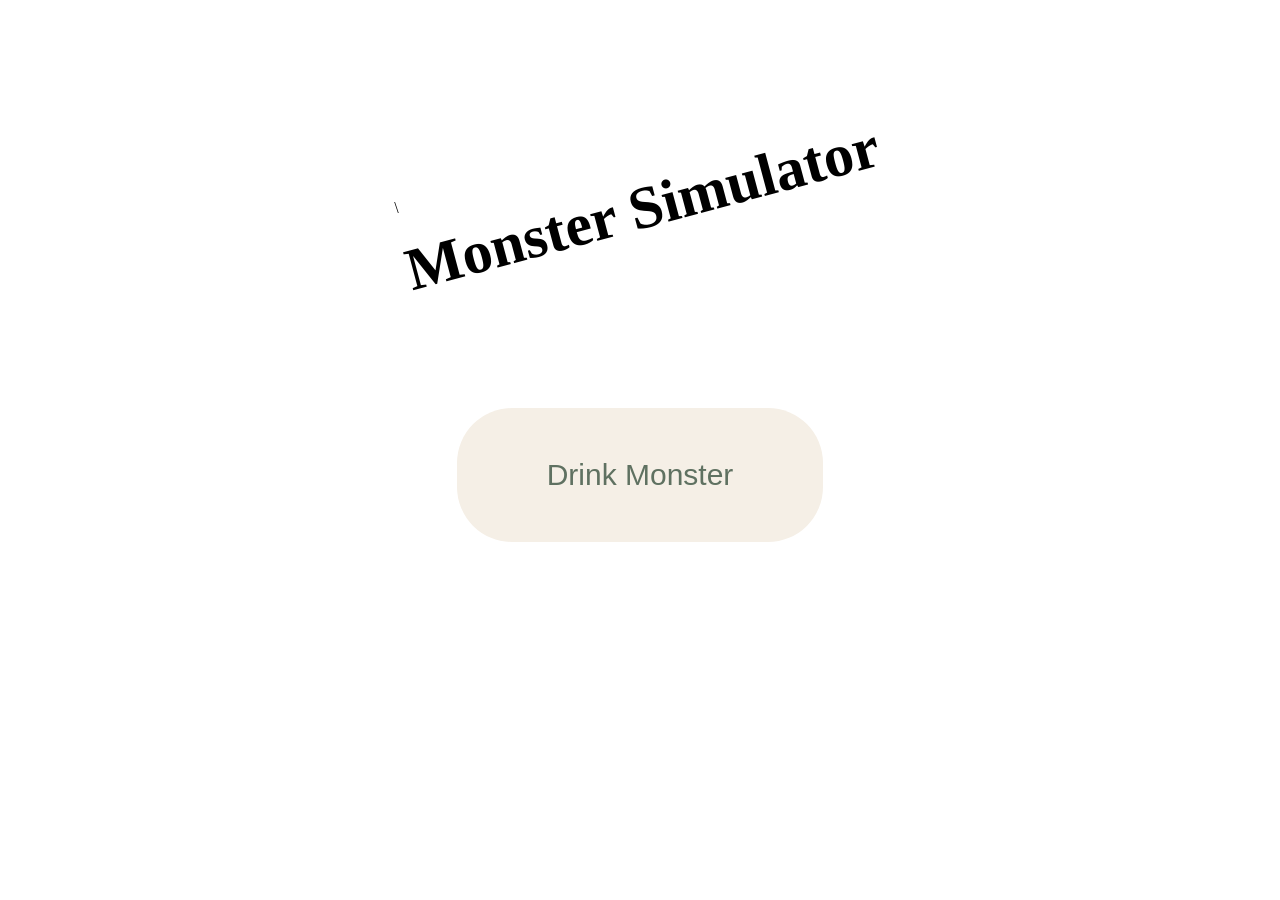
<file: index.html>
<!DOCTYPE html>
<html>
  <head>
    <title> Hello World </title>
    <link rel="stylesheet" href="style.css">
  </head>
  <body>
    <div id = "box2">\
      <h1 id = "maintext">Monster Simulator</h1>
    </div>
    <button id = "buttonmain">Drink Monster</button>
    <div id = "box3">
      <h1 id = "monstercounter"> </h1>
    </div>
    <script src = "index.js"></script>
  </body>
</html>
</file>
<file: style.css>
#box1{
   height: 500px;
   position: relative;
   border: 1px solid;
}
#box2{
   height: 400px;
   display: flex;
   border: none;
   align-items: center;
   justify-content: center;
}
#box3{
   height: 70px;
   display: flex;
   border: none;
   align-items: center;
   justify-content: center;
}
#monstercounter{
    font-family:'Trebuchet MS', 'Lucida Sans Unicode', 'Lucida Grande', 'Lucida Sans', Arial, sans-serif;
    color:indigo;
}
#maintext{
    font-size: 60px;
    font-family: Georgia, 'Times New Roman', Times, serif;
    transform: rotateZ(-15deg);
    animation: myRotate;
    animation-duration: 5s;
    animation-iteration-count: infinite;
}
#buttonmain{
    background-color: #f5efe6;
    display: block;
    padding-top: 50px;
    padding-bottom: 50px;
    padding-left: 90px;
    padding-right: 90px;
    margin-left: auto;
    margin-right: auto;
    font-size: 30px;
    color: #5f7161;
    border: none;
    border-radius: 55px;
    cursor: pointer;
}
#buttonmain:hover{
    background-color: #e8dfca;
    transition: background-color 0.25s;
}
#buttonmain:active{
    background-color:#f9f9f9;
    transition: background-color 0.10s;
}
@keyframes myRotate{
    50%{transform: rotateZ(15deg)};
}
</file>
